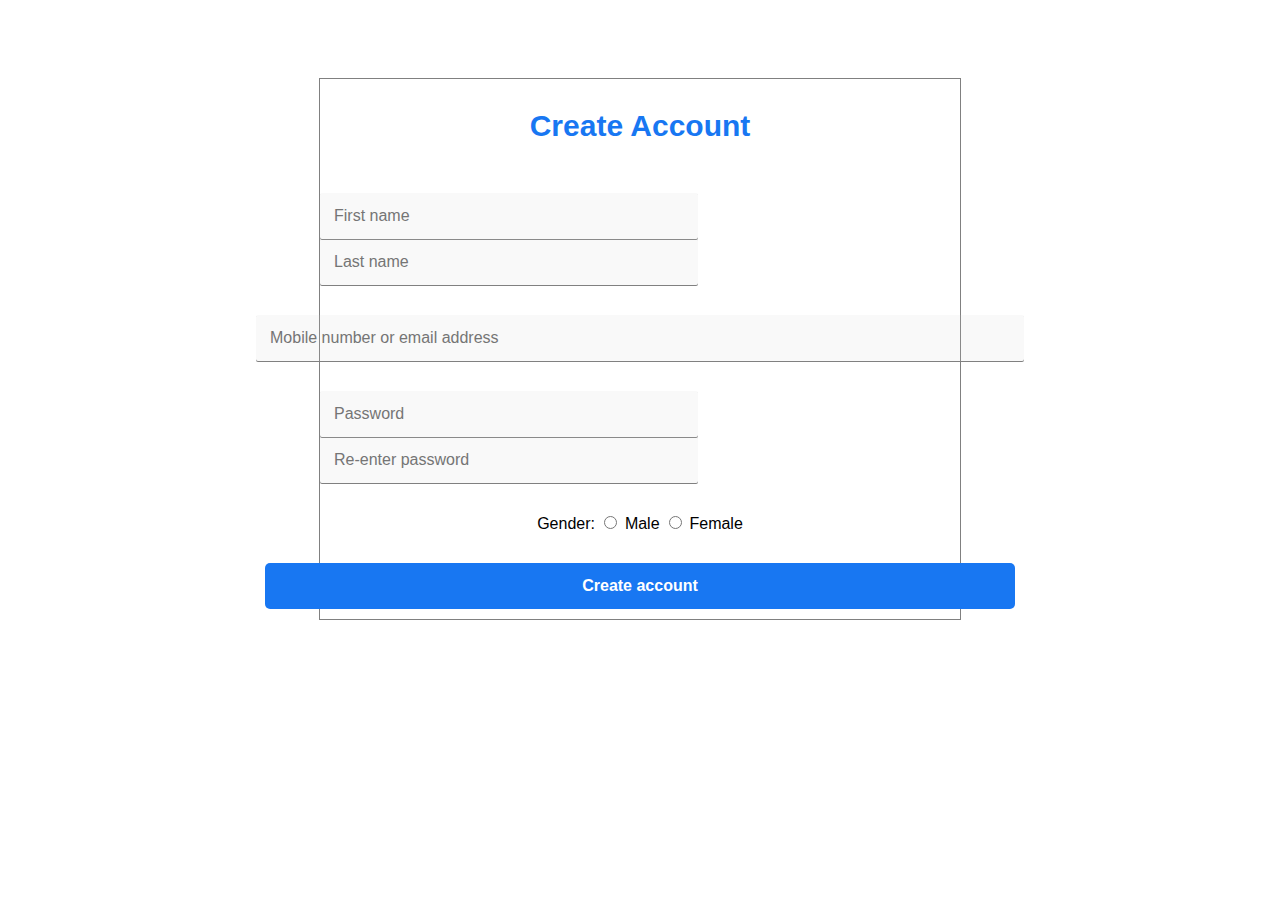
<file: create-accout.html>
<!DOCTYPE html>
<html lang="en">
  <head>
    <meta charset="UTF-8" />
    <meta name="viewport" content="width=device-width, initial-scale=1.0" />
    <title>Facebook - Create Account</title>
    <link rel="shortcut icon" href="https://upload.wikimedia.org/wikipedia/commons/thumb/b/b8/2021_Facebook_icon.svg/2048px-2021_Facebook_icon.svg.png" type="image/x-icon">
    <link rel="stylesheet" href="create-account.css" />
  </head>
  <body>
    <div class="wrapper">
    <div class="main">
      <h1 class="heading">Create Account</h1>
      <div>
        <input
          class="name-input"
          type="text"
          placeholder="First name"
          required
        />
        &nbsp;
        <input
          class="name-input"
          type="text"
          placeholder="Last name"
          required
        />
      </div>
      <div>
        <input
          class="user-input"
          type="tel"
          placeholder="Mobile number or email address"
          required
        />
      </div>
      <div class="pass">
        <input
          class="name-input"
          type="password"
          placeholder="Password"
          required
        />
        &nbsp;
        <input
          class="name-input"
          type="password"
          placeholder="Re-enter password"
          required
        />
      </div>
      <div>
        <label for="">Gender:</label>
        <input class="radio" name="gender" type="radio" /> Male
        <input class="radio" name="gender" type="radio" /> Female
      </div>
      <div>
        <a href="./index.html"
          ><button class="login-btn">Create account</button></a
        >
      </div>
    </div>
</div>
  </body>
</html>
</file>
<file: create-account.css>
*{
    font-family: Arial, Helvetica, sans-serif;
    font-size: 16px;
}
.wrapper{
    display: flex;
    justify-content: center;
    align-items: center;
    flex-direction: column;
}
.main{
    display: flex;
    justify-content: center;
    align-items: center;
    flex-direction: column;
    gap: 30px;
    margin-top: 70px;
    border: 1px solid gray;
    width: 50vw;
    height: 60vh;
}
.heading{
    font-size: 30px;
    color: #1877f2;
    font-weight: bolder;
}

.name-input{
    width: 350px;
    padding: 14px;
    border-radius: 2px;
    background-color: rgba(211, 211, 211, 0.124);
    color: gray;
    border: none;
    box-shadow: 0px 1px;
}
.user-input{
    width: 740px;
    padding: 14px;
    border-radius: 2px;
    background-color: rgba(211, 211, 211, 0.124);
    color: gray;
    border: none;
    box-shadow: 0px 1px;
}

.login-btn{
    width: 750px;
    padding: 14px;
    background-color: #1877f2;
    color: #fff;
    border: none;
    border-radius: 5px;
    font-weight: bolder;
    cursor: pointer;
}
.radio{
    cursor: pointer;
}
</file>
